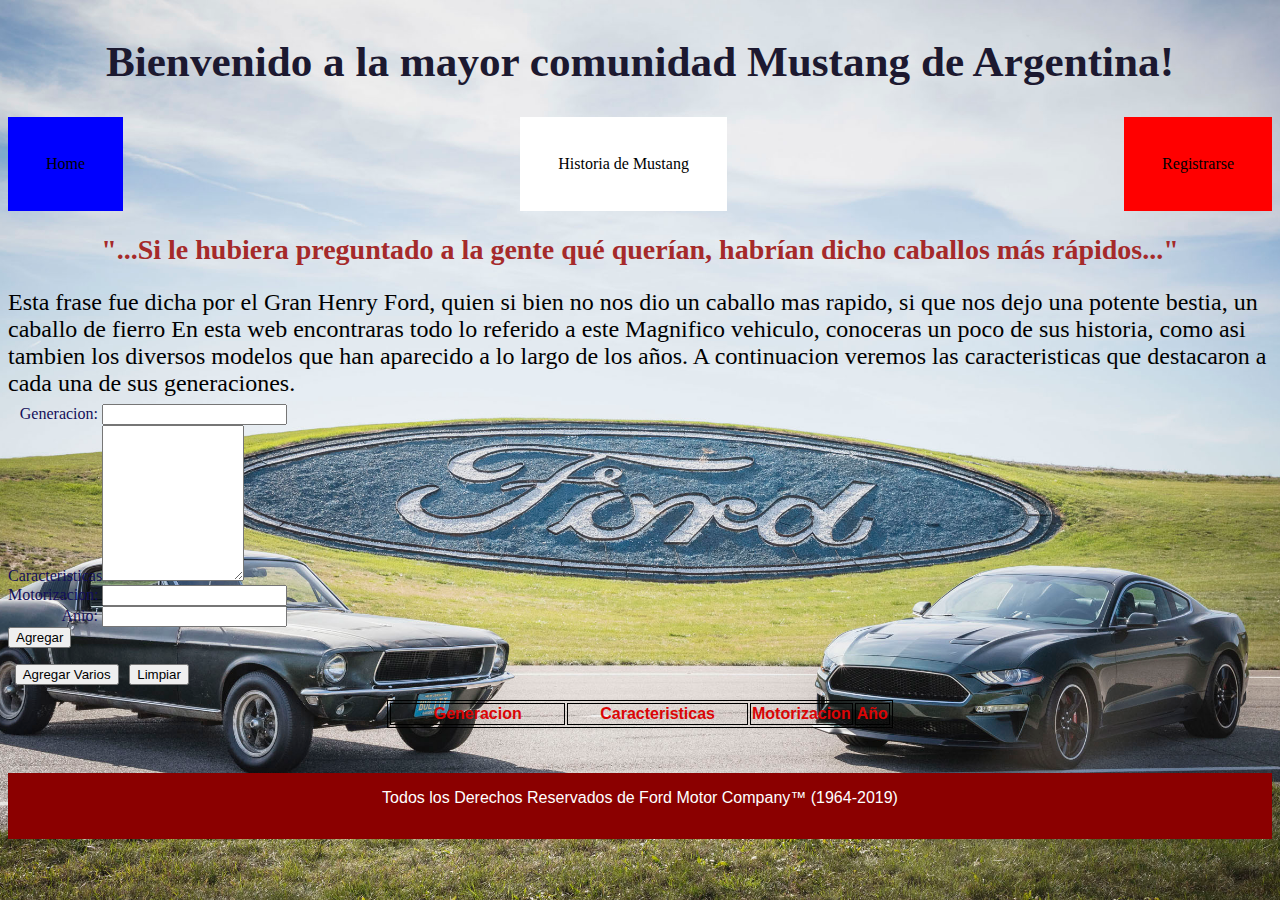
<file: Proyecto Especial/index.html>
<!DOCTYPE html>
<html lang="en">

<head>
  <meta charset="UTF-8">
  <meta name="viewport" content="width=device-width, initial-scale=1.0">
  <meta http-equiv="X-UA-Compatible" content="ie=edge">
  <title>Proyecto Especial</title>
  <link rel="stylesheet" href="css/estilo.css">
  <script type="text/javascript" src="js/json.js"></script>
</head>

<body>
  <header>
    <h1>Bienvenido a la mayor comunidad Mustang de Argentina!</h1>
  </header>
  <nav class="botonera">
    <a href="index.html" class="item" id="button1">Home</a>
    <a href="historia.html" class="item" id="button2">Historia de Mustang</a>
    <a href="registro.html" class="item" id="button3">Registrarse</a>
  </nav>
  <section class="relative">
    <h2>"...Si le hubiera preguntado a la gente qué querían, habrían dicho caballos más rápidos..."</h2>
    <p2>Esta frase fue dicha por el Gran Henry Ford, quien si bien no nos dio un caballo mas rapido,
      si que nos dejo una potente bestia, un caballo de fierro
      En esta web encontraras todo lo referido a este Magnifico vehiculo, conoceras un poco de sus historia,
      como asi tambien los diversos modelos que han aparecido a lo largo de los años.
      A continuacion veremos las caracteristicas que destacaron a cada una de sus generaciones.
    </p2>
  </section>
  <div id="JsArea">
    <form action="" id="formulario">
      <div>
        <label for="Generacion">Generacion:</label>
        <input id="generacion" type="text" name="generacion" required/>
      </div>
      <div>
        <label for="Caracteristicas">Caracteristicas:</label>
        <textarea name="caracteristicas" id="caracteristicas" cols="15" rows="10" required></textarea> 
      </div>
      <div>
        <label for="Motorizacion">Motorizacion:</label>
        <input id="motor" type="text" name="motor" required/>
      </div>
      <div>
        <label for="Anio">Anio:</label>
        <input id="anio" type="number" name="anio" required/>
      </div>
      <input type="submit" value="Agregar">
    </form>
    <div class="dualBtnJs">
      <button id="addVarios">Agregar Varios</button>
      <button id="clearJson">Limpiar</button>
    </div>
    <div class=tabla>
      <table>
        <thead>
          <tr>
            <th>Generacion</th>
            <th>Caracteristicas</th>
            <th>Motorizacion</th>
            <th>Año</th>
          </tr>
        </thead>
        <tbody id="myTable">

        </tbody>
      </table>
    </div>
  </div>
  <div>
    <form id="formu" style="display: none;">
      <div>
        <label for="Generacion">Generacion:</label>
        <input id="generacion" type="text" name="generacion" required/>
      </div>
      <div>
        <label for="Caracteristicas">Caracteristicas:</label>
        <textarea name="caracteristicas" id="caracteristicas" cols="15" rows="10" required></textarea> 
      </div>
      <div>
        <label for="Motorizacion">Motorizacion:</label>
        <input id="motor" type="text" name="motor" required/>
      </div>
      <div>
        <label for="Anio">Anio:</label>
        <input id="anio" type="number" name="anio" required/>
      </div>
      <input type="submit" value="Actualizar">
    </form>
  </div>
  <footer>Todos los Derechos Reservados de Ford Motor Company&trade; (1964-2019)</footer>
</body>

</html>
</file>
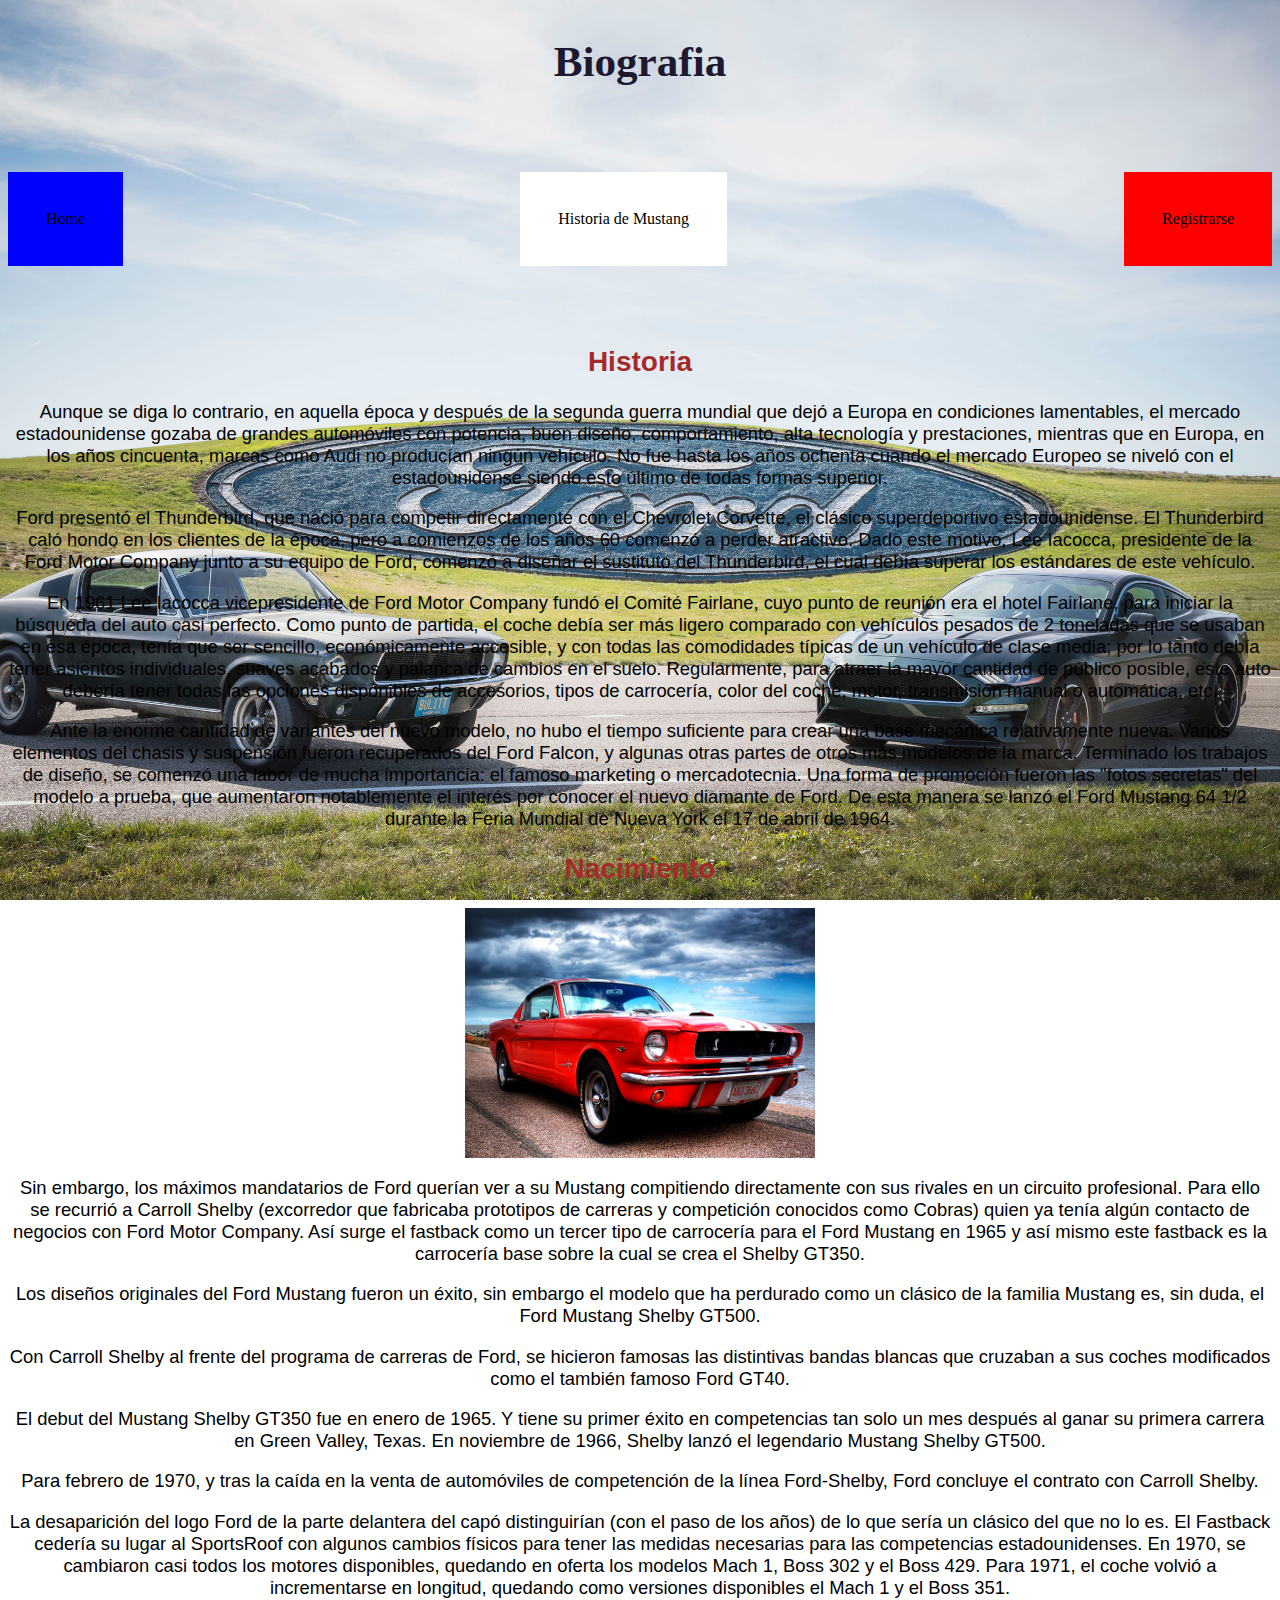
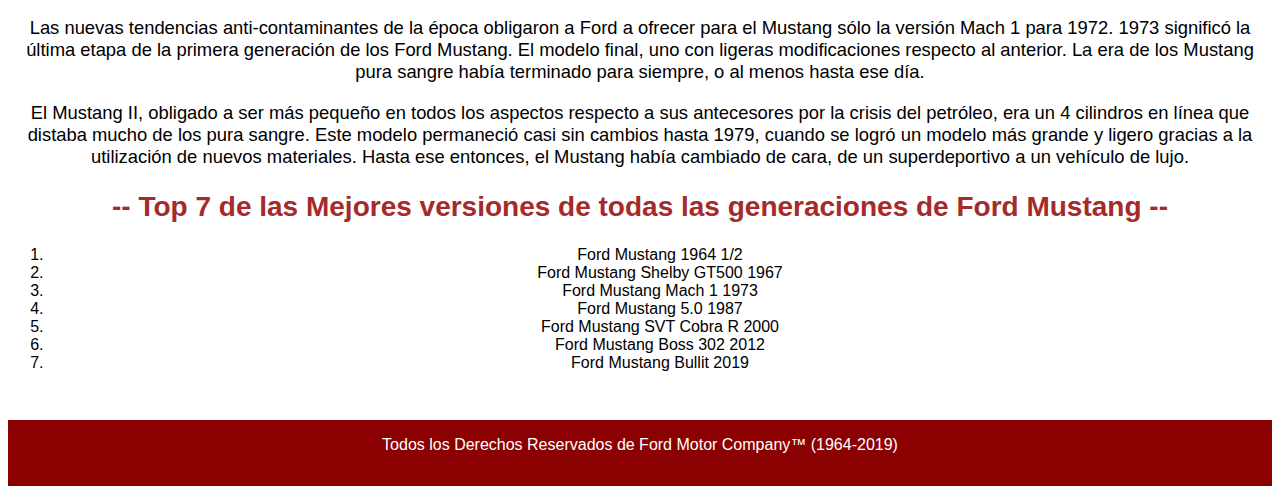
<file: Proyecto Especial/historia.html>
<!DOCTYPE html>
<html lang="en">
<head>
    <meta charset="UTF-8">
    <meta name="viewport" content="width=device-width, initial-scale=1.0">
    <meta http-equiv="X-UA-Compatible" content="ie=edge">
    <title>Historia</title>
    <link rel="stylesheet" href="css/estilo.css">
</head>
<body>
    <nav class="botonera">
        <a href="index.html" class="item" id="button1">Home</a>
        <a href="historia.html" class="item" id="button2">Historia de Mustang</a>
        <a href="registro.html" class="item" id="button3">Registrarse</a>
    </nav>
    <header>
        <h1>Biografia</h1>
    </header>
        <section class="biotexto">
            <h2>Historia</h2>
            <p>
                Aunque se diga lo contrario, en aquella época y después de la segunda guerra mundial que dejó a Europa en condiciones lamentables, el mercado estadounidense gozaba de grandes automóviles con potencia, buen diseño, comportamiento, alta tecnología y prestaciones, mientras que en Europa, en los años cincuenta, marcas como Audi no producían ningún vehículo. No fue hasta los años ochenta cuando el mercado Europeo se niveló con el estadounidense siendo esto último de todas formas superior.
            </p>
            <p>
                Ford presentó el Thunderbird, que nació para competir directamente con el Chevrolet Corvette, el clásico superdeportivo estadounidense. El Thunderbird caló hondo en los clientes de la época, pero a comienzos de los años 60 comenzó a perder atractivo. Dado este motivo, Lee Iacocca, presidente de la Ford Motor Company junto a su equipo de Ford, comenzó a diseñar el sustituto del Thunderbird, el cual debía superar los estándares de este vehículo.
            </p>
            <p>
                En 1961 Lee Iacocca vicepresidente de Ford Motor Company fundó el Comité Fairlane, cuyo punto de reunión era el hotel Fairlane, para iniciar la búsqueda del auto casi perfecto. Como punto de partida, el coche debía ser más ligero comparado con vehículos pesados de 2 toneladas que se usaban en esa época, tenía que ser sencillo, económicamente accesible, y con todas las comodidades típicas de un vehículo de clase media; por lo tanto debía tener asientos individuales, suaves acabados y palanca de cambios en el suelo. Regularmente, para atraer la mayor cantidad de público posible, este auto debería tener todas las opciones disponibles de accesorios, tipos de carrocería, color del coche, motor, transmisión manual o automática, etc.
            </p>
            <p>
                Ante la enorme cantidad de variantes del nuevo modelo, no hubo el tiempo suficiente para crear una base mecánica relativamente nueva. Varios elementos del chasis y suspensión fueron recuperados del Ford Falcon, y algunas otras partes de otros más modelos de la marca. Terminado los trabajos de diseño, se comenzó una labor de mucha importancia: el famoso marketing o mercadotecnia. Una forma de promoción fueron las "fotos secretas" del modelo a prueba, que aumentaron notablemente el interés por conocer el nuevo diamante de Ford. De esta manera se lanzó el Ford Mustang 64 1/2 durante la Feria Mundial de Nueva York el 17 de abril de 1964.
            </p>
            <h2>Nacimiento</h2>
            <img src= "css/images/inicios.jpg" alt= "Ford Mustang Fastback 1964 1/2" />
            <p>
                Sin embargo, los máximos mandatarios de Ford querían ver a su Mustang compitiendo directamente con sus rivales en un circuito profesional. Para ello se recurrió a Carroll Shelby (excorredor que fabricaba prototipos de carreras y competición conocidos como Cobras) quien ya tenía algún contacto de negocios con Ford Motor Company. Así surge el fastback como un tercer tipo de carrocería para el Ford Mustang en 1965 y así mismo este fastback es la carrocería base sobre la cual se crea el Shelby GT350.
            </p>
            <p>
                Los diseños originales del Ford Mustang fueron un éxito, sin embargo el modelo que ha perdurado como un clásico de la familia Mustang es, sin duda, el Ford Mustang Shelby GT500.
            </p>
            <p>
                Con Carroll Shelby al frente del programa de carreras de Ford, se hicieron famosas las distintivas bandas blancas que cruzaban a sus coches modificados como el también famoso Ford GT40.
            </p>
            <p>
                El debut del Mustang Shelby GT350 fue en enero de 1965. Y tiene su primer éxito en competencias tan solo un mes después al ganar su primera carrera en Green Valley, Texas. En noviembre de 1966, Shelby lanzó el legendario Mustang Shelby GT500.
            </p>
            <p>
                Para febrero de 1970, y tras la caída en la venta de automóviles de competención de la línea Ford-Shelby, Ford concluye el contrato con Carroll Shelby.
            </p>
            <p>
                La desaparición del logo Ford de la parte delantera del capó distinguirían (con el paso de los años) de lo que sería un clásico del que no lo es. El Fastback cedería su lugar al SportsRoof con algunos cambios físicos para tener las medidas necesarias para las competencias estadounidenses. En 1970, se cambiaron casi todos los motores disponibles, quedando en oferta los modelos Mach 1, Boss 302 y el Boss 429. Para 1971, el coche volvió a incrementarse en longitud, quedando como versiones disponibles el Mach 1 y el Boss 351.
            </p>
            <p>
                Las nuevas tendencias anti-contaminantes de la época obligaron a Ford a ofrecer para el Mustang sólo la versión Mach 1 para 1972. 1973 significó la última etapa de la primera generación de los Ford Mustang. El modelo final, uno con ligeras modificaciones respecto al anterior. La era de los Mustang pura sangre había terminado para siempre, o al menos hasta ese día.
            </p>
            <p>
                El Mustang II, obligado a ser más pequeño en todos los aspectos respecto a sus antecesores por la crisis del petróleo, era un 4 cilindros en línea que distaba mucho de los pura sangre. Este modelo permaneció casi sin cambios hasta 1979, cuando se logró un modelo más grande y ligero gracias a la utilización de nuevos materiales. Hasta ese entonces, el Mustang había cambiado de cara, de un superdeportivo a un vehículo de lujo.
            </p>
            <h2>-- Top 7 de las Mejores versiones de todas las generaciones de Ford Mustang --</h2>
            <ol>
               <li>Ford Mustang 1964 1/2</li> 
               <li>Ford Mustang Shelby GT500 1967</li>
               <li>Ford Mustang Mach 1 1973</li>
               <li>Ford Mustang 5.0 1987</li>                  
               <li>Ford Mustang SVT Cobra R 2000</li>
               <li>Ford Mustang Boss 302 2012</li>
               <li>Ford Mustang Bullit 2019</li>
            </ol>
        </section> 
    <footer>Todos los Derechos Reservados de Ford Motor Company&trade; (1964-2019)</footer>
</body>
</html>
</file>
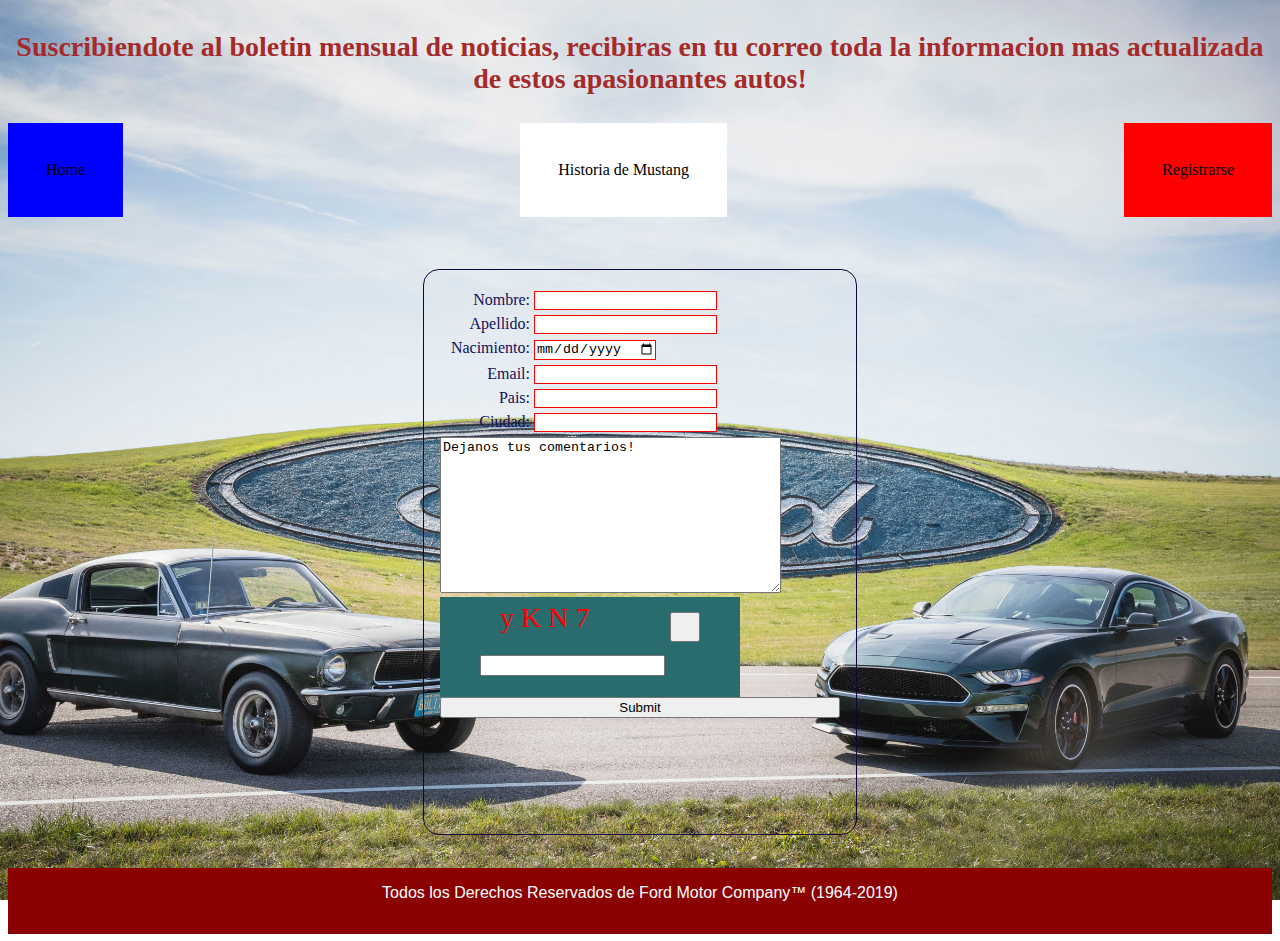
<file: Proyecto Especial/registro.html>
<!DOCTYPE html>
<html lang="en">
<head>
    <meta charset="UTF-8">
    <meta name="viewport" content="width=device-width, initial-scale=1.0">
    <meta http-equiv="X-UA-Compatible" content="ie=edge">
    <link rel="stylesheet" type="text/css" media="screen" href="css/estilo.css">
    <title>Registrate</title>
    <script type="text/javascript" src="js/validarcampo.js"></script>
</head>
<body>
    <nav class="botonera">
        <a href="index.html" class="item" id="button1">Home</a>
        <a href="historia.html" class="item" id="button2">Historia de Mustang</a>
        <a href="registro.html" class="item" id="button3">Registrarse</a>
    </nav>
    <header>
        <h2>Suscribiendote al boletin mensual de noticias, recibiras en tu correo toda la informacion mas actualizada de estos apasionantes autos!</h2>
    </header>
    <form id="record" action=historia.html type=POST> <!-- Pongo id al formulario para evitar el envio  -->
        <div class="grupo">
            <div>
                <label for="nombre">Nombre:</label>
                <input id="nombre" type="text" name="nombre" required/>
            </div>
            <div>
                <label for="apellido">Apellido:</label>
                <input id="apellido" type="text" name="apellido" required/>
            </div>
            <div>
                <label for="nacimiento">Nacimiento:</label>
                <input id="dia" type="date" required/>
            </div>
            <div>
                <label for="email">Email:</label>
                <input id="email" type="text" name="email" required/>
            </div>
            <div>
                <label for="pais">Pais:</label>
                <input id="pais" type="text" name="pais" required/>
            </div>
            <div>
                <label for="ciudad">Ciudad:</label>
                <input id="ciudad" type="text" name="ciudad" required/>
            </div>
        </div>
        <div>
            <textarea name="comentarios" rows="10" cols="40">Dejanos tus comentarios!</textarea>
        </div>   
        <div class="capt">
            <p3 type="text" id="Captcha"></p3>
            <p><input type="button" id="refresh"/></p>            
            <input type="text" id="txtInput" value="" required/>    
        </div>
        <input type="submit" valvue="Submit">
        <p id= "alerta"></p>
    </form>
    <footer>Todos los Derechos Reservados de Ford Motor Company&trade; (1964-2019)</footer>
</body>
</html>
</file>
<file: Proyecto Especial/css/estilo.css>
body{
    background-image: url("images/musta.jpg");
    display: grid;
    background-position: center center;
    background-repeat: no-repeat;
    /* NO mueve la imagen cuando hegiht es superior al tamanio de imagen */
    background-attachment: fixed;
    /* Rescala en base al tamanio */
    background-size: cover; 
    grid-template-columns: 1fr 1fr 1fr 1fr;
    grid-template-rows: auto 10% auto auto auto;
    grid-row-gap: 5px;
    grid-template-areas: 
        "tittle     tittle   tittle    tittle"
        "Button     Button   Button    Button"
        "text       text     text      text"
        "Table      Table    Table     Table"
        "footer     footer   footer   footer"
}

header{
    display: grid;
    grid-area: tittle;
    text-align: center;
}

h1{ 

    color: rgb(28, 25, 48);
    font-size: 2.7em;
    text-align: center;
}

.relative h2{
    color: brown;
    text-align: center;
    font-size: 1.75em;
}

h2{
    grid-area: tittle;
    color: brown;
    text-align: center;
    font-size: 1.75em;
}

.relative {
    grid-area: text;
    color: antiquewhite;
    position: relative;
    display: inline-block;
} 

p2 {
    color: black;
    width: 100%;
    height: 100%;
    text-align: justify ;
    font-size: 1.5em;
}

#record{
    grid-area: text;
    display: grid;
    margin: 0 auto;
    margin-top: 3em;
    width: 400px;
    padding: 1em;
    border: 1px solid rgb(16, 5, 61);
    border-radius: 1em;
}

.grupo div{
    margin-top: 5px;
    margin-bottom: 5px;
}

label{
    display: inline-block;
    width: 90px;
    text-align: right;
    color: rgb(20, 15, 90);
}

.button{
    padding-left: 90px;
}

button {
    margin-left: .5em;
}

.botonera{
    grid-area: Button;
    text-decoration: none;
    display: flex;
    flex-direction: row;
    justify-content: space-between;
    align-items: center;
/*    text-transform: uppercase; */
    text-align: center;
    justify-items: stretch;
    align-self: stretch;
}

.botonera a{
    color: black;
    padding: 3%;
    text-decoration: none;
}

#button1{
    background:blue;   
}

#button2{
    background: white;
}

#button3{
    background:red;
}

.biotexto {
    grid-area: text;
    grid-column: 1 / 5;
    text-align: center;
    font-family: Arial, Helvetica, sans-serif;
}

.biotexto p {
    color: black;
    width: 100%;
}

.biotexto img{
    margin-left: auto;
    margin-right: auto;
    width: 50%;
    display: block;
}

footer {
    grid-area: footer;
    color: white;
    text-align: center;
    margin-top: 1.4em;
    font-size: 1em;
    font-family: Arial, Helvetica, sans-serif;
    position: relative;
    bottom: 0;
    width: 100%;
    height: 50px;
    background-color: darkred;
    padding-top: 1em;
}
   
h3 {
    color: red;
}

p {
    font-size: 1.15em;
} 

.tabla{
    grid-area: Table;
}

table, th, td {
    border: 1px solid black;
    width:40%;
    font-family: 'Franklin Gothic Medium', 'Arial Narrow', Arial, sans-serif;
    color: rgb(219, 5, 5);
    margin: 15px auto;
}

.biotexto img {
    display: block; 
    margin: 10px auto;
    width: 350px;
    height: 250px;
}

.capt {
	background-color:rgb(42, 108, 110);
	width: 300px;
	height:100px;
}

p3 {
    font-size: 1.75em;
    color: red;
    position: relative;
}

#Captcha {
	position: relative;
	left : 60px;
	top: 5px;
}

#refresh {
	position:relative;
	left:230px;
	width:30px;
	height:30px;
	bottom:35px;
}

#txtInput, #Button1 {
	position: relative;
	left:40px;
	bottom: 40px;
}

.grupo input:invalid {
    border: 1px solid red;
}  

#alerta {
    font-size: 50px;
    color: red;
}

#formulario {
    grid-area: Table;
}

.formActualizar{
    display: block;
}

.dualBtnJs {
    margin-top: 1em;
}

#JsArea {
    grid-area: Table;
}

@media only screen and (max-width: 600px) {
    .botonera{
        grid-area: Button;
        text-decoration: none;
        display: flex;
        flex-direction: column;
        align-items: stretch;
    /*    text-transform: uppercase;*/
        text-align: center;
        justify-items: stretch;
        align-self: stretch;
    }
    
    .botonera a{
        color: black;
        padding: 3%;
        text-decoration: none;
    }
    
    #button1{
        background:blue;   
    }
    
    #button2{
        background: white;
    }
    
    #button3{
        background:red;
    }

}
</file>
